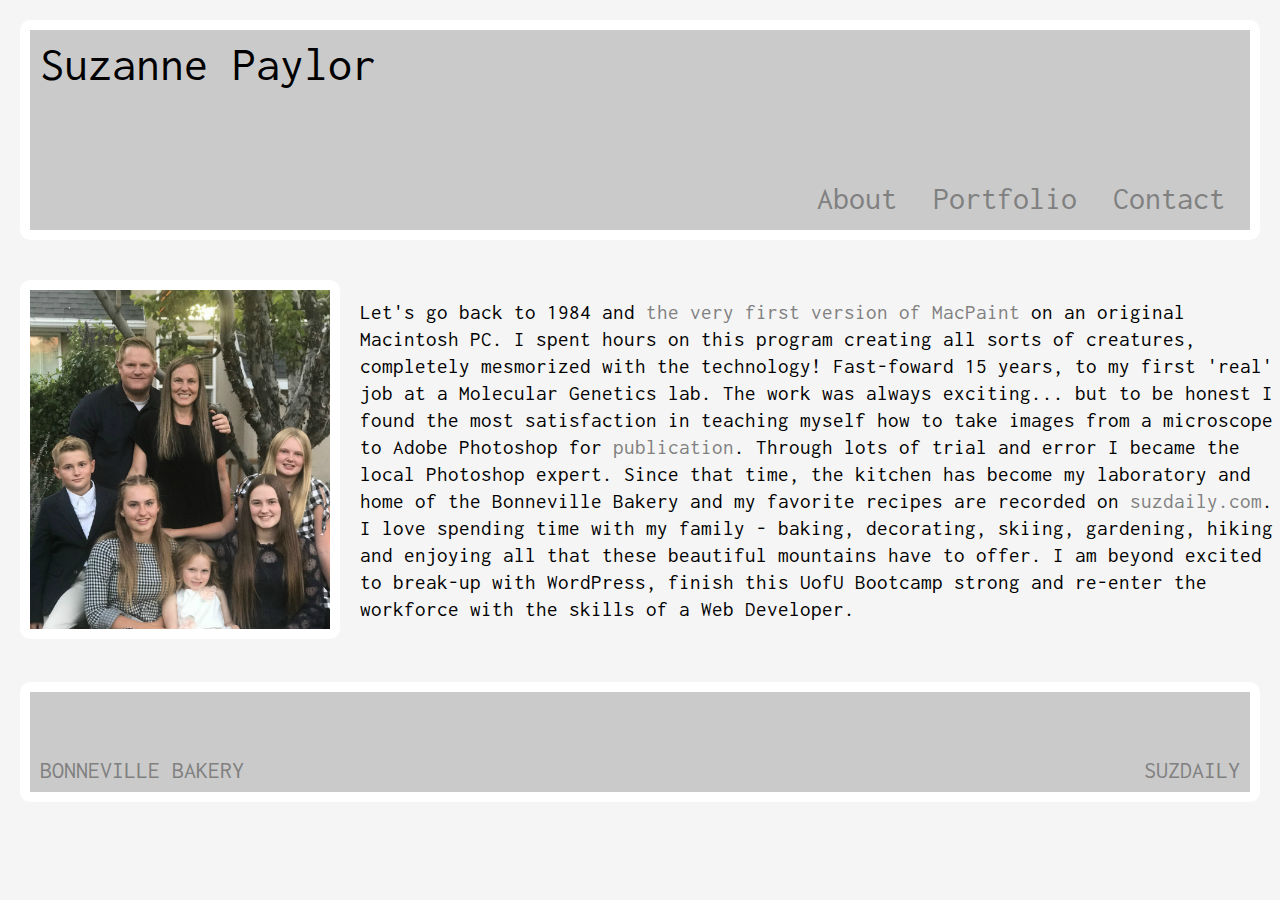
<file: index.html>
<!DOCTYPE html>
<html lang="en">

<head>
    <meta charset="UTF-8">
    <meta name="viewport" content="width=device-width, initial-scale=1, shrink-to-fit=no">
    <meta http-equiv="X-UA-Compatible" content="ie=edge">
    <title>Portfolio Media Queries</title>
    <link rel="stylesheet" href="reset.css">
    <link href="https://fonts.googleapis.com/css?family=Inconsolata|Unica+One" rel="stylesheet">
    <link rel="stylesheet" href="styles.css">
</head>

<body>
    <div class="nav-wrapper">
        <div class="nameHeading">
            <h1>Suzanne Paylor</h1>
        </div>
        <div class="links-wrapper">
            <div class="links">
                <a href="index.html">About</a>
                <a href="portfolio.html">Portfolio</a>
                <a href="contact.html">Contact</a>
            </div>
        </div>
    </div>


    <div class="main-wrapper">
        <div class="imageBox">
            <img src="assets/images/paylor_family.png" width="300px" alt="Paylor Family">

        </div>
        <div class="bio">
            <p>Let's go back to 1984 and <a class="links" href="http://www.cloudpaint.com/classic">the very first version
                    of MacPaint </a> on an original Macintosh PC. I spent hours on this program creating all sorts of creatures,
                completely mesmorized with the technology! Fast-foward 15 years, to my first 'real' job at a Molecular Genetics
                lab. The work was always exciting... but to be honest I found the most satisfaction in teaching myself how
                to take images from a microscope to Adobe Photoshop for<a href="http://dev.biologists.org/content/133/24/4957.short">
                    publication</a>. Through lots of trial and error I became the local Photoshop expert. Since that time,
                the kitchen has become my laboratory and home of the Bonneville Bakery and my favorite recipes are recorded
                on <a href="http://www.suzdaily.com/">suzdaily.com</a>. I love spending time with my family - baking, decorating,
                skiing, gardening, hiking and enjoying all that these beautiful mountains have to offer. I am beyond excited
                to break-up with WordPress, finish this UofU Bootcamp strong and re-enter the workforce with the skills of
                a Web Developer.</p>
        </div>
    </div>

    <div class="footer-wrapper">
        <div class="bBakery">
            <a href="https://www.instagram.com/bonnevillebakery/?hl=en"><p>BONNEVILLE BAKERY</p></a>
        </div>
        <div class="suzDaily">
            <a href="http://www.suzdaily.com/"><p>SUZDAILY</p></a>
        </div>

    </div>

</body>

</html>
</file>
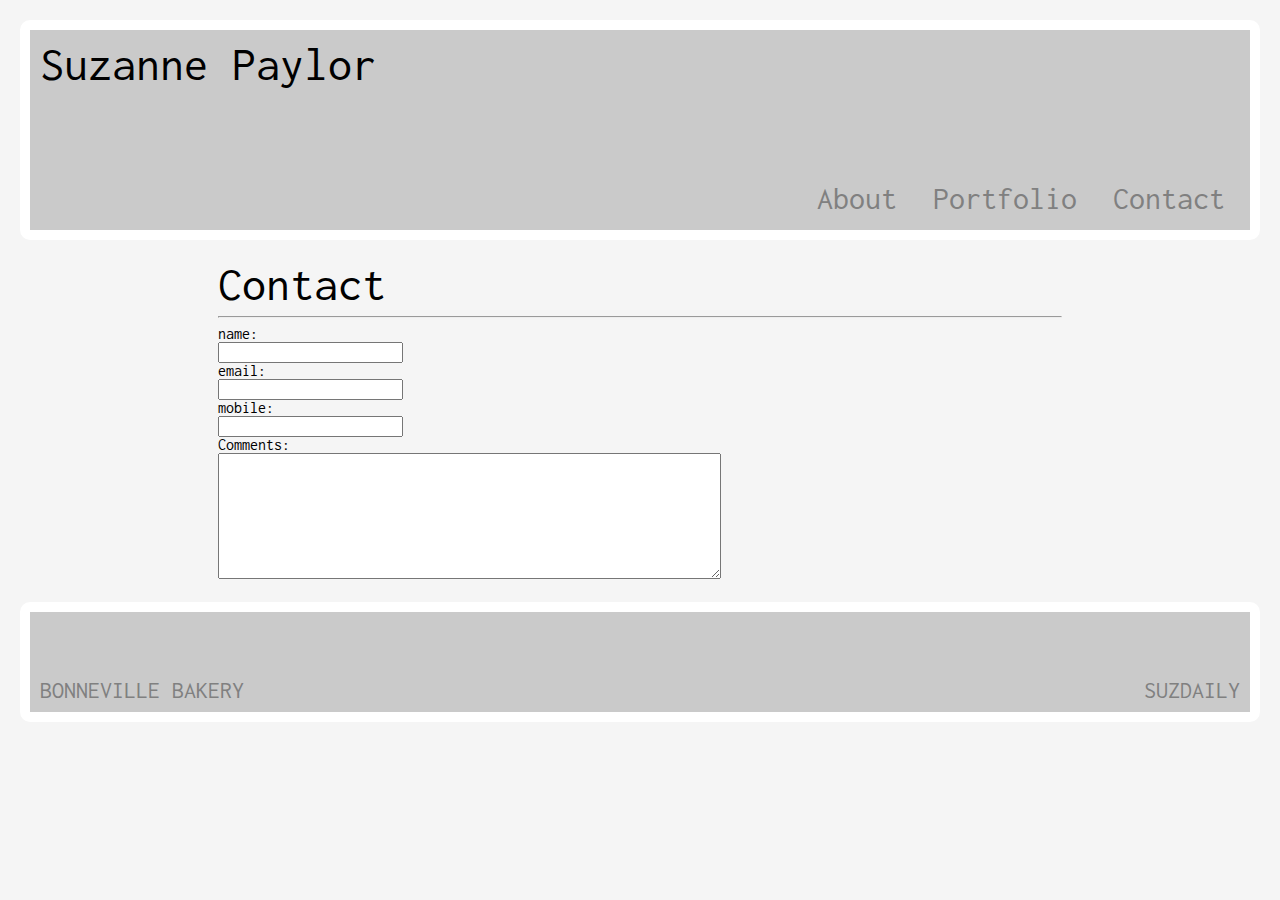
<file: contact.html>
<!DOCTYPE html>
<html lang="en">

<head>
    <meta charset="UTF-8">
    <meta name="viewport" content="width=device-width, initial-scale=1, shrink-to-fit=no">
    <meta http-equiv="X-UA-Compatible" content="ie=edge">
    <title>Portfolio Media Queries</title>
    <link rel="stylesheet" href="reset.css">
    <link href="https://fonts.googleapis.com/css?family=Inconsolata|Unica+One" rel="stylesheet">
    <link rel="stylesheet" href="styles.css">
</head>

<body>
    <div class="nav-wrapper">
        <div class="nameHeading">
            <h1>Suzanne Paylor</h1>
        </div>
        <div class="links-wrapper">
            <div class="links">
                <a href="index.html">About</a>
                <a href="portfolio.html">Portfolio</a>
                <a href="contact.html">Contact</a>
            </div>
        </div>
    </div>

    <div class="contact-form-wrapper">

        <div class="contactHeading"> 
            <h1 class='contactH1'>Contact</h1>
            <hr>  
                <fieldset>
                    <label>name:<br />
                    <input type="text" name="name" /></label><br />
                    <label>email:<br />
                        <input type="text" name="email" /></label><br />
                    <label>mobile:<br />
                        <input type="text" name="mobile" /></label><br />
                    <p>
                        <label for "comments">
                            Comments:
                        </label>
                        <br />
                        <textarea rows="8" cols="60" id="comments">
                        </textarea>
                    </p>

                </fieldset>
                </div>
</div>



    






    <div class="footer-wrapper">
        <div class="bBakery">
            <a href="https://www.instagram.com/bonnevillebakery/?hl=en"><p>BONNEVILLE BAKERY</p></a>
        </div>
        <div class="suzDaily">
            <a href="http://www.suzdaily.com/"><p>SUZDAILY</p></a>
        </div>

    </div>

</body>

</html>
</file>
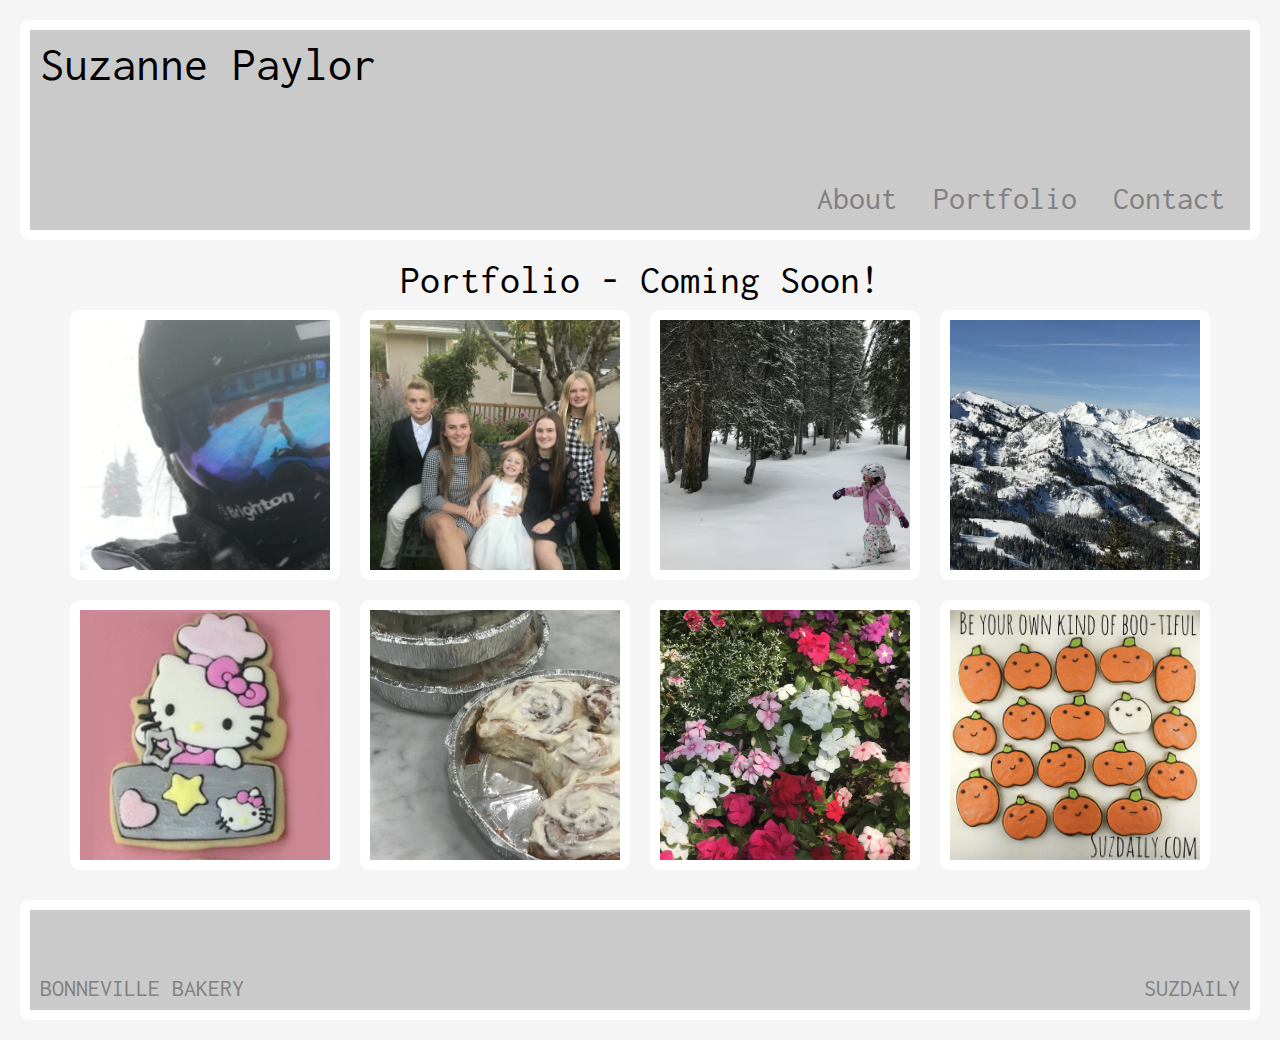
<file: portfolio.html>
<!DOCTYPE html>
<html lang="en">

<head>
    <meta charset="UTF-8">
    <meta name="viewport" content="width=device-width, initial-scale=1, shrink-to-fit=no">
    <meta http-equiv="X-UA-Compatible" content="ie=edge">
    <title>Portfolio Media Queries</title>
    <link rel="stylesheet" href="reset.css">
    <link href="https://fonts.googleapis.com/css?family=Inconsolata|Unica+One" rel="stylesheet">
    <link rel="stylesheet" href="styles.css">
</head>

<body>
    <div class="nav-wrapper">
        <div class="nameHeading">
            <h1>Suzanne Paylor</h1><br>
        </div>
        <div class="links-wrapper">
            <div class="links">
                <a href="index.html">About</a>
                <a href="portfolio.html">Portfolio</a>
                <a href="contact.html">Contact</a>
            </div>
        </div>
    </div>


    <h1  class="portfolioComing" style="text-align: center">Portfolio - Coming Soon!</h1>
   

        <div class="portfolio-image-wrapper">
            <img src="assets/images/at_brighton.png" alt="">
            <img src="assets/images/paylor_kids.png" alt="">
            <img src="assets/images/Lizzie_ski.png" alt="">
            <img src="assets/images/great_western.png" alt="">
            <img src="assets/images/hello_kitty_baker.png" alt="">
            <img src="assets/images/best_cinnamon_rolls.png" alt="">
            <img src="assets/images/flowers.png" alt="">
            <img src="assets/images/pumpkins.png" alt="">
        </div>

       
    </div>


    <div class="footer-wrapper">
        <div class="bBakery">
            <a href="https://www.instagram.com/bonnevillebakery/?hl=en"><p>BONNEVILLE BAKERY</p></a>
        </div>
        <div class="suzDaily">
            <a href="http://www.suzdaily.com/"><p>SUZDAILY</p></a>
        </div>

    </div>

</body>

</html>
</file>
<file: styles.css>
body {
    font-family: 'Inconsolata', monospace;
    background-color: whitesmoke;

}

h1 {
    font-size: 3em;
}

.nav-wrapper {
    display: flex;
    justify-content: space-between;
    align-items: center;
    background-color:#cacaca;
    height: 180px;
    border-radius: 10px;
    margin: 0px;
    padding: 10px;
    border: 10px solid white;
    margin: 20px;
}

.nav-wrapper > .nameHeading {
    display: flex;
    flex-direction: column;
    align-self: flex-start;
}

.nav-wrapper > .links-wrapper {
    font-size: 2em;
    display: flex;
    flex-direction: column;
    align-self: flex-end;
    padding: 5px;
}

.nav-wrapper > .links-wrapper a {
    border-right: 10px solid transparent;
    border-left: 10px solid  transparent;
    transition: 1s;
}

.nav-wrapper > .links-wrapper a:hover {
    color: whitesmoke;
    letter-spacing: 2px;
}

a {
    text-decoration: none;
    color: gray;
}

.main-wrapper {
    background-color: whitesmoke;
    display: flex;
    align-items: center;
    justify-content: space-evenly;
}
.main-wrapper img {
    border: 10px solid white;
    border-radius: 10px;
    margin: 20px;
}

.main-wrapper > .bio {
    font-size: 1.3em;
    line-height: 1.3;
}


.footer-wrapper {
    display: flex;
    justify-content: space-between;
    align-items: flex-end;
    background-color:#cacaca;
    height: 80px;
    border-radius: 10px;
    margin: 0px;
    padding: 10px;
    border: 10px solid white;
    margin: 20px;
    font-size: 1.5em;
}

.footer-wrapper a {
    transition: 2s;
}

.footer-wrapper a:hover {
    color: whitesmoke;
    letter-spacing: 2px;
}

/* CSS for Contact Page */
.contact-form-wrapper {
    display: flex;
    justify-content: center;
}

.contactHeading {
    width: 66%;
}


/* CSS for Portfolio 
Page */


.portfolio-main-wrapper {
    display: flex;
    flex-direction: column;
    justify-content: space-evenly;
    text-align: center;
    flex-wrap: wrap;
    
}

.portfolio-image-wrapper {
    display: flex;
    align-content: center;
    justify-content: center;
    overflow: auto;
    flex-wrap: wrap;

}

.portfolio-image-wrapper img {
    border: 10px solid white;
    border-radius: 10px;
    margin: 10px;
}

.portfolioComing {
    font-size: 2.5em;
}



@media only screen and (max-width: 768px) {
    .bio {
        border: 10px solid white;
        border-radius: 10px;
        margin: 20px;
    }
    .main-wrapper {
        flex-direction: column;
    }

    .main-wrapper img {
        width: 400px;
        height: auto;
    }

    .nav-wrapper {
        flex-direction: column;
    }

    }

@media only screen and (max-width: 640px) {
    .links-wrapper {
        width: 200px;
    }

    .main-wrapper img {
        width: 300px;
        height: auto;
    }

    .bio {
        font-size: 80%!important;
    }
}

/* Media Query - Contact Page * no changes*/

@media only screen and (max-width: 640px) {
    .portfolioComing {
        font-size: 2em;
    }
}
</file>
